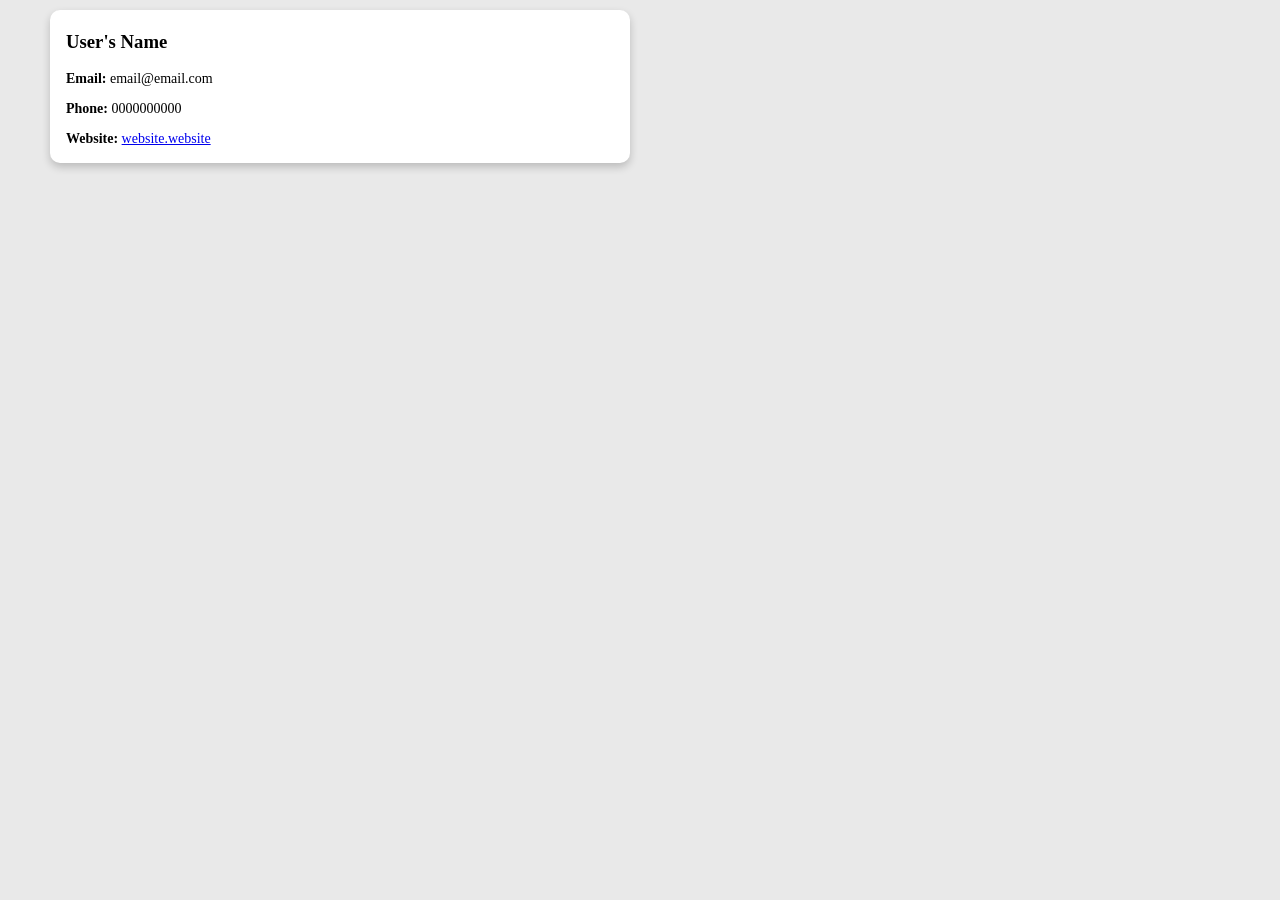
<file: index.html>
<!DOCTYPE html>
<html lang="en">

<head>
  <meta charset="UTF-8">
  <meta http-equiv="X-UA-Compatible" content="IE=edge">
  <meta name="viewport" content="width=device-width, initial-scale=1.0">
  <link rel="stylesheet" href="index.css">
  <title>User Posts</title>
</head>

<body>
  <div class="container">
    <div class="row">
      <div class="user-list">
        <div class="user">
          <div class="user-card">
            <div class="user-card__container">
              <h3>User's Name</h4>
                <p><b>Email:</b> email@email.com</p>
                <p><b>Phone:</b> 0000000000</p>
                <p><b>Website:</b> <a href="https://website.website" target="_blank">website.website</a></p>
            </div>
          </div>
        </div>
      </div>
    </div>
  </div>
</body>
<script src="index.js"></script>
</html>
</file>
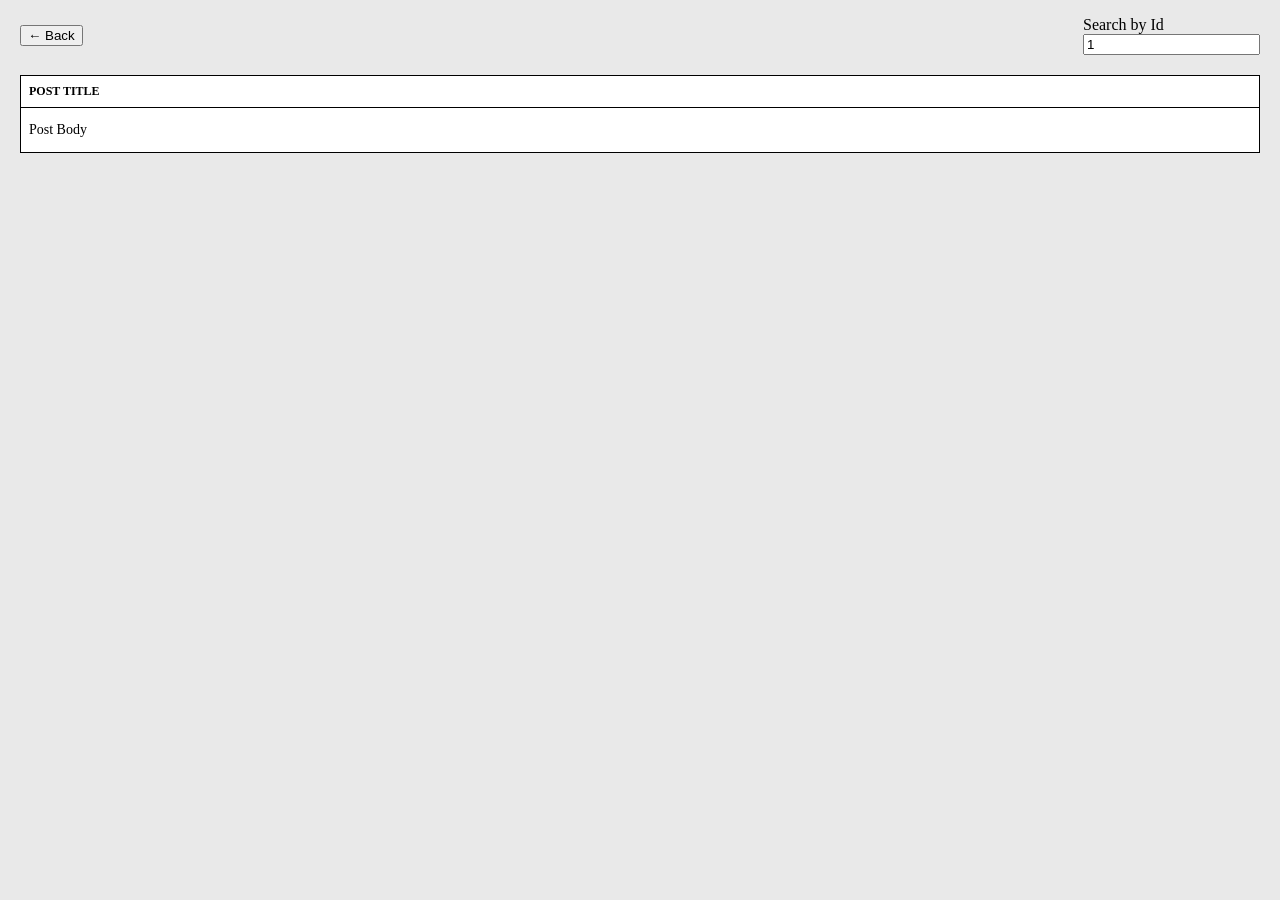
<file: user.html>
<!doctype html>
<html lang="en">
  <head>
    <meta charset="UTF-8" />
    <meta http-equiv="X-UA-Compatible" content="IE=edge" />
    <meta name="viewport" content="width=device-width, initial-scale=1.0" />
    <title>Document</title>
    <link rel="stylesheet" href="index.css" />
  </head>

  <body>
    <div class="post__search">
      <a href="/index.html">
        <button>← Back</button>
      </a>
      <div class="post__search--container">
        <label class="post__search--label"> Search by Id </label>
        <input
          type="number"
          value="1"
          min="1"
          step="1"
          placeholder="1"
          onchange="onSearchChange(event)"
        />
      </div>
    </div>
    <div class="post-list">
      <div class="post">
        <div class="post__title">Post Title</div>
        <p class="post__body">Post Body</p>
      </div>
    </div>
  </body>
  <script src="user.js"></script>
</html>
</file>
<file: index.css>
body {
  margin: 0;
  padding: 0;
  box-sizing: border-box;
  background-color: #e9e9e9;
}

.container {
  margin: 0 auto;
  padding: 0;
  width: 100%;
  max-width: 1200px;
}

p {
  font-size: 14px;
  word-break: break-word;
}

.hidden {
  display: none;
}

.user-list {
  width: auto;
  display: flex;
  flex-wrap: wrap;
}

.user {
  width: 50%;
}

.user-card {
  background-color: #fff;
  box-shadow: 0 4px 8px 0 rgba(0, 0, 0, 0.2);
  margin: 10px;
  transition: 0.3s;
  cursor: pointer;
  border-radius: 10px;
}

.user-card:hover {
  box-shadow: 0 8px 16px 0 rgba(0, 0, 0, 0.2);
}

.user-card__container {
  padding: 2px 16px;
}

.post-card {
  background-color: #fff;
  margin: 10px;
  box-shadow: 0 4px 8px 0 rgba(0, 0, 0, 0.2);
  transition: 0.3s;
  border-radius: 10px;
}

.post-card:hover {
  box-shadow: 0 8px 16px 0 rgba(0, 0, 0, 0.2);
}

.post-card__container {
  padding: 2px 16px;
}

.back-btn {
  color: #fff;
  background-color: black;
  border: none;
  border-radius: 10px;
  padding: 10px 20px;
  font-size: 20px;
  font-weight: 600;
  cursor: pointer;
}

.post {
  border: 1px solid black;
  background-color: white;
  margin: 20px;
}

.post__title {
  font-size: 12px;
  font-weight: bold;
  text-transform: uppercase;
  border-bottom: 1px solid black;
  padding: 8px;
}

.post__body {
  padding: 0 8px;
}

.post__search {
  margin-top: 16px;
  display: flex;
  justify-content: space-between;
  align-items: center;
  padding: 0 20px;
}

.post__search--container {
  display: flex;
  flex-direction: column;
}

.post__search--label {
  padding-right: 8px;
}
</file>
